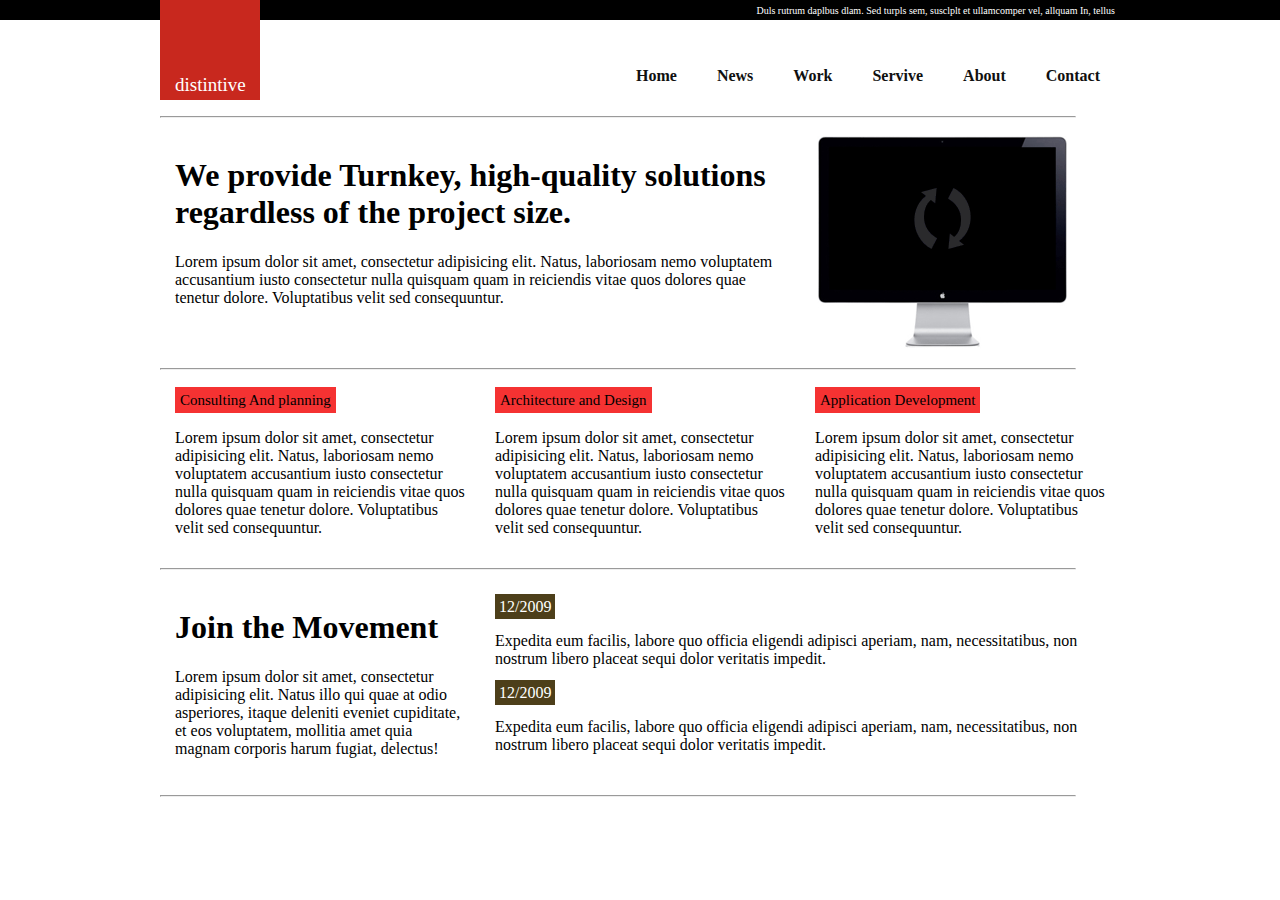
<file: Set A/index.html>
<!DOCTYPE html>
<html lang="en">
<head>
	<meta charset="UTF-8">
	<title>Document</title>
	<link rel="stylesheet" href="css/style.css">
</head>
<body>
	<div class="head">
		<p>Duls rutrum daplbus dlam. Sed turpls sem, susclplt et ullamcomper vel, allquam In, tellus</p>
	</div>
	<div class="container">
	<div class="clip"><p>distintive</p></div>
		<div id="header">
			<ul>
				<li><a href="#">Contact</a></li>
				<li><a href="#">About</a></li>
				<li><a href="#">Servive</a></li>
				<li><a href="#">Work</a></li>
				<li><a href="#">News</a></li>
				<li><a href="#">Home</a></li>
			</ul>
		</div>
		 <div class="line"><hr /></div>
		<div id="main">
			<div class="main1">
				<h1>We provide Turnkey, high-quality solutions regardless of the project size.</h1>
				<p>Lorem ipsum dolor sit amet, consectetur adipisicing elit. Natus, laboriosam nemo voluptatem accusantium iusto consectetur nulla quisquam quam in reiciendis vitae quos dolores quae tenetur dolore. Voluptatibus velit sed consequuntur.
				</p>
			</div>
			<div class="main2">
				<img src="images/monitor.gif" alt="Monitor">
			</div>
			<div class="line"><hr /></div>
			<div class="main3">
				<span>Consulting And planning</span>
				<p>Lorem ipsum dolor sit amet, consectetur adipisicing elit. Natus, laboriosam nemo voluptatem accusantium iusto consectetur nulla quisquam quam in reiciendis vitae quos dolores quae tenetur dolore. Voluptatibus velit sed consequuntur.
				</p>
			</div>
			<div class="main4">
				<span>Architecture and Design</span>
				<p>Lorem ipsum dolor sit amet, consectetur adipisicing elit. Natus, laboriosam nemo voluptatem accusantium iusto consectetur nulla quisquam quam in reiciendis vitae quos dolores quae tenetur dolore. Voluptatibus velit sed consequuntur.
				</p>
			</div>
			<div class="main5">
				<span>Application Development</span>
				<p>Lorem ipsum dolor sit amet, consectetur adipisicing elit. Natus, laboriosam nemo voluptatem accusantium iusto consectetur nulla quisquam quam in reiciendis vitae quos dolores quae tenetur dolore. Voluptatibus velit sed consequuntur.
				</p>
			</div>
		</div>
		<div class="line"><hr /></div>
		<div id="footer">
			<div class="footer1">
				<h1>Join the Movement</h1>
				<p>
				Lorem ipsum dolor sit amet, consectetur adipisicing elit. Natus illo qui quae at odio asperiores, itaque deleniti eveniet cupiditate, et eos voluptatem, mollitia amet quia magnam corporis harum fugiat, delectus!
				</p>
			</div>
			<div class="footer2">
				<span>12/2009</span>
				<p>
				Expedita eum facilis, labore quo officia eligendi adipisci aperiam, nam, necessitatibus, non nostrum libero placeat sequi dolor veritatis impedit.
				</p>
				<span>12/2009</span>
				<p>
				Expedita eum facilis, labore quo officia eligendi adipisci aperiam, nam, necessitatibus, non nostrum libero placeat sequi dolor veritatis impedit.
				</p>
			</div>
		</div>
		<div class="line"><hr /></div>
	</div>
	
</body>
</html>
</file>
<file: Set A/css/style.css>
body{
	margin: 0px;
	padding: 0px;
}
.container{
    width: 960px;
    margin-left:auto;
    margin-right:auto;
    display: block; 
    height:auto;
	position: relative; 
}
.head{
	background-color: #000;
	text-align: center;
}
.head p{
	font-size: 10px;
	width: 950px;
	text-align: right;
	margin: auto;
	padding: 5px 15px;
	height: 10px;
	color: white;
}

#header ul li a, #header ul li{
	float: right;
	padding: 10px;
	text-decoration: none;
	display: inline;
	margin: 0px;
	font-size: 16px;
	font-weight: bold;
	line-height: 40px;
	color: #101010
}
#header ul li a:hover{
color:#C91BC8;
}
.clip{
	width: 100px;
	height: 100px;
	position: absolute; 
	top: -36px;
	left: 0px;
	background-color: rgb(200,40,30);
}
.clip p{
	position: relative;
	top: 55px;
	color: #ffffff;
	padding: 0px 15px;
	font-size: 19px;
}

#main 
{
	display: block;
	width:960px;
}
#main .main1{
	float: left;
	width: 610px;
	padding: 15px;
}
#main .main2{
	float: left;
	width: 290px;
	padding: 15px;
}
#main .main3, #main .main4, #main .main5{
	float: left;
	width: 290px;
	padding: 15px;
}
#main .main3 span, #main .main4 span, #main .main5 span{
	background-color: rgb(245,50,50);
	font-size: 15px;
	line-height: 25px;
	padding: 5px;
}


#footer{
	display: block;
}

#footer .footer1{
	float: left;
	width: 290px;
	padding: 15px;
}
#footer .footer2{
	float: left;
	width: 610px;
	padding: 15px;
	margin: 10px 0px;
}
#footer .footer2 span{
	background-color: hsl(44,50%,20%);
	color: #ffffff;
	padding: 4px;
}

.line{
	clear:both;
	width:916px;
	height:5px;
}
</file>
